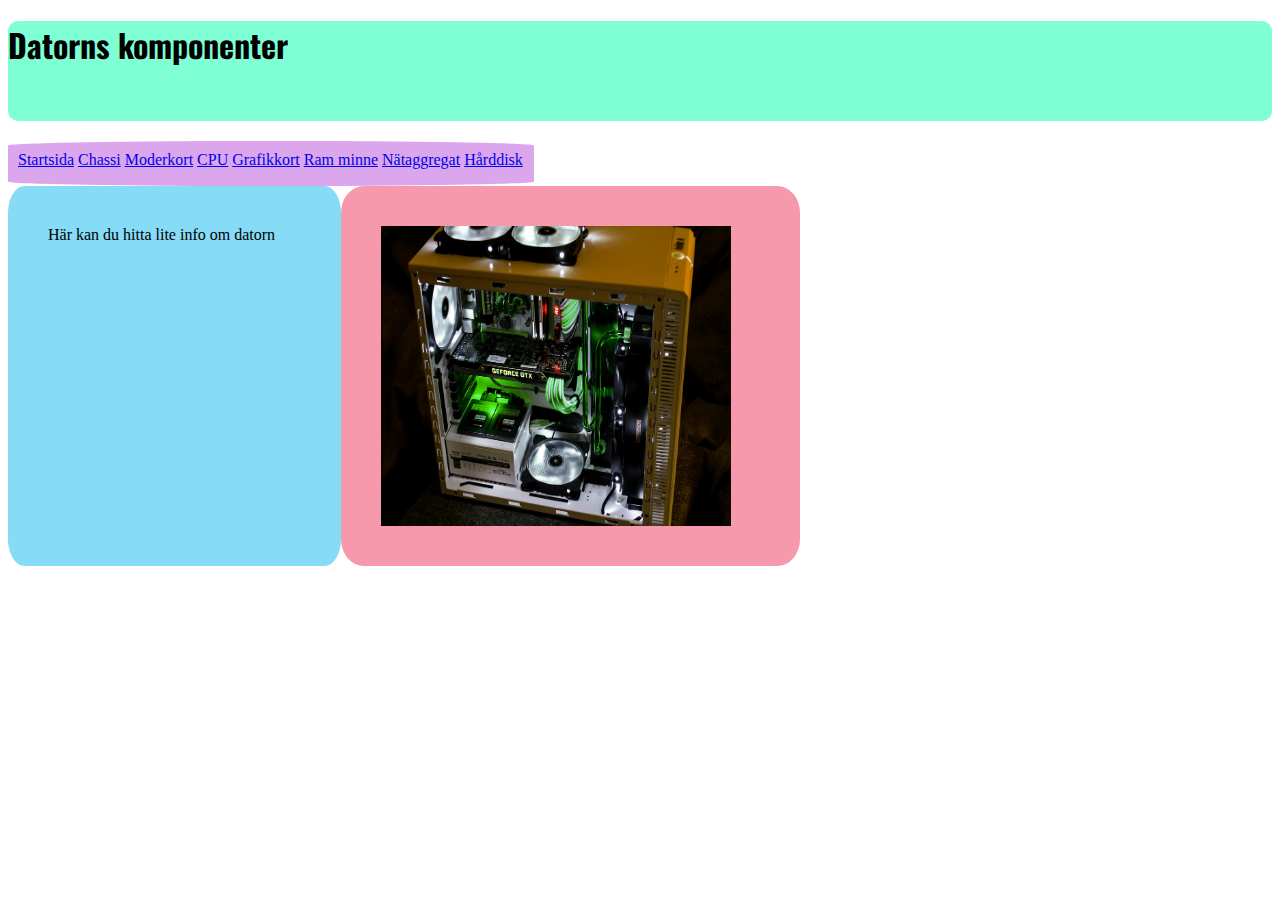
<file: index.html>
<!DOCTYPE html>
<html lang="en">
<head>
    <link rel="stylesheet" href="style.css">
    <meta charset="UTF-8">
    <meta name="viewport" content="width=device-width, initial-scale=1.0">
    <title>Document</title>
    
    <link rel="preconnect" href="https://fonts.googleapis.com">
<link rel="preconnect" href="https://fonts.gstatic.com" crossorigin>
<link href="https://fonts.googleapis.com/css2?family=Oswald:wght@200&display=swap" rel="stylesheet">

</head>
<body>


<header>
    <h1>Datorns komponenter</h1> 
</header>
<nav>
  <a href="index.html">Startsida</a>
  <a href="chassi.html">Chassi</a>
  <a href="moderkort.html">Moderkort</a>
  <a href="cpu.html">CPU</a>
  <a href="gpu.html">Grafikkort</a>
  <a href="ramminne.html">Ram minne</a>
  <a href="psu.html">Nätaggregat</a>
  <a href="hdd.html">Hårddisk</a>
 
  <style>
    aside{
    padding: d40px;
    background-color: rgb(134, 219, 247);
    height: 300px;
    width: 20%;
  
    border-radius: 5% / 7%;
}

main{
    padding: 40px;
    background-color: rgb(246, 153, 172);
    height: 300px;
    width: 30%;
    border-radius: 5% / 7%;
}

footer{
    background-color: rgb(246, 245, 153);
    height: 50px;
    width: 100%;
}
  </style>
  </nav>

<div id="container">
  <aside> Här kan du hitta lite info om datorn
  </aside>
  <main> <img src="dator.jpg" alt="dator"
    height="300px"
    width="350px">
  </main>
</div>



    
</body>
</html>
</file>
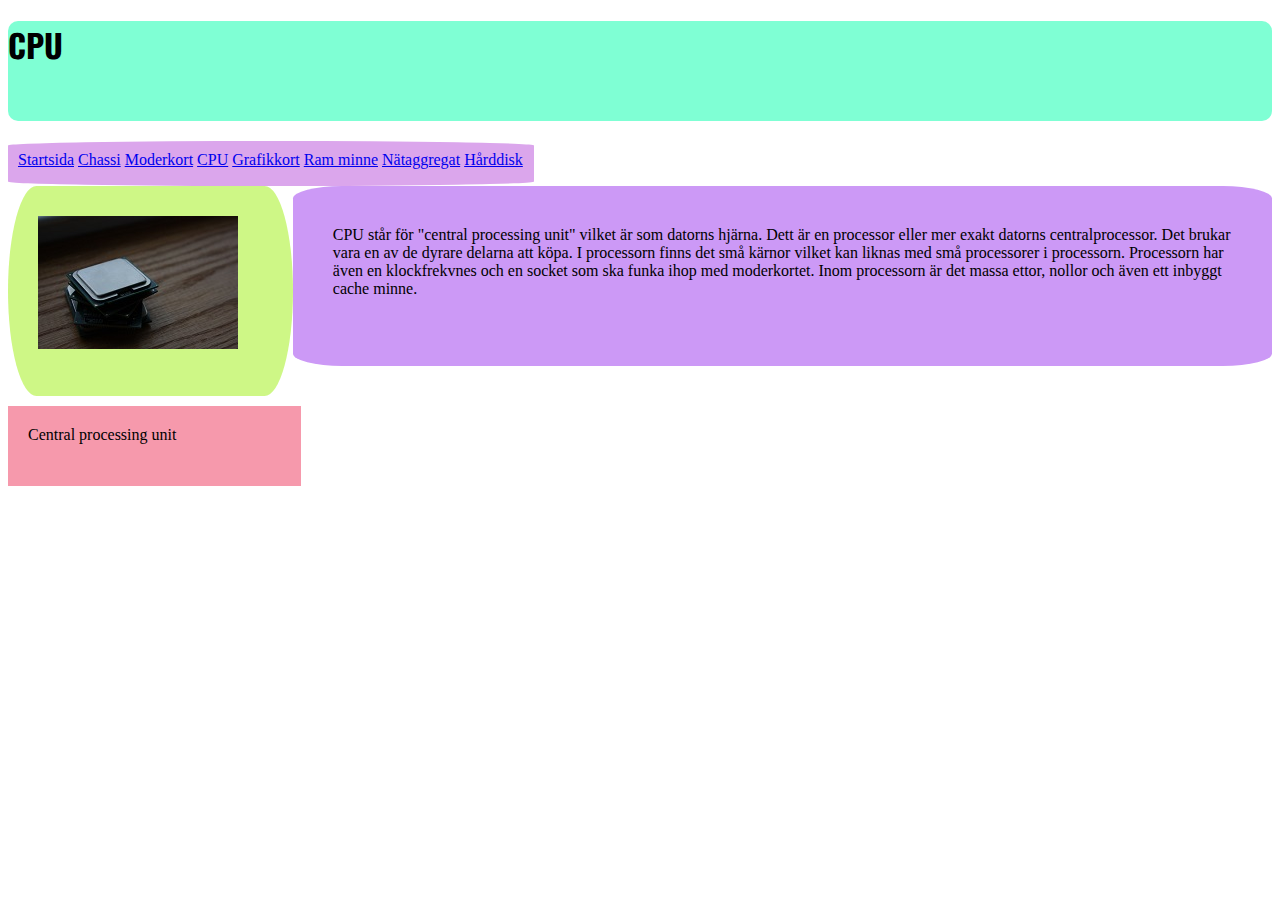
<file: cpu.html>
<!DOCTYPE html>
<html lang="en">
<head>
    <link rel="stylesheet" href="style.css">
    <meta charset="UTF-8">
    <meta name="viewport" content="width=device-width, initial-scale=1.0">
    <title>Document</title>
    
    <link rel="preconnect" href="https://fonts.googleapis.com">
<link rel="preconnect" href="https://fonts.gstatic.com" crossorigin>
<link href="https://fonts.googleapis.com/css2?family=Oswald:wght@200&display=swap" rel="stylesheet">

</head>
<body>


<header>
    <h1>CPU</h1> 
</header>
<nav>
  <a href="index.html">Startsida</a>
  <a href="chassi.html">Chassi</a>
  <a href="moderkort.html">Moderkort</a>
  <a href="cpu.html">CPU</a>
  <a href="gpu.html">Grafikkort</a>
  <a href="ramminne.html">Ram minne</a>
  <a href="psu.html">Nätaggregat</a>
  <a href="hdd.html">Hårddisk</a>
 
  <style>
    aside{
    padding: 30px;
    background-color: rgb(206, 247, 134);
    height: 150px;
    width: 20%;
    border-radius: 10px;
    margin-bottom: 10px;
    border-radius: 10% / 50%;
}

main{
    padding: 40px;
    background-color: rgb(204, 153, 246);
    height: 100px;
    width: 80%;
    border-radius: 5% / 7%;
}

footer{
    background-color: rgb(246, 153, 172);
    height: 40px;
    width: 20%;
    padding: 20px;
}
  </style>
  </nav>

<div id="container">
  <aside><img src="cpu.jpg.jpg" alt="cpu"> 
  </aside>
  <main>CPU står för "central processing unit" vilket är som datorns hjärna. Dett är en processor eller mer exakt datorns centralprocessor. Det brukar vara en av de dyrare delarna att köpa. I processorn finns det små kärnor vilket kan liknas med små processorer i processorn. Processorn har även en klockfrekvnes och en socket som ska funka ihop med moderkortet. Inom processorn är det massa ettor, nollor och även ett inbyggt cache minne. 
  </main>
</div>

<footer>Central processing unit</footer>

    
</body>
</html>
</file>
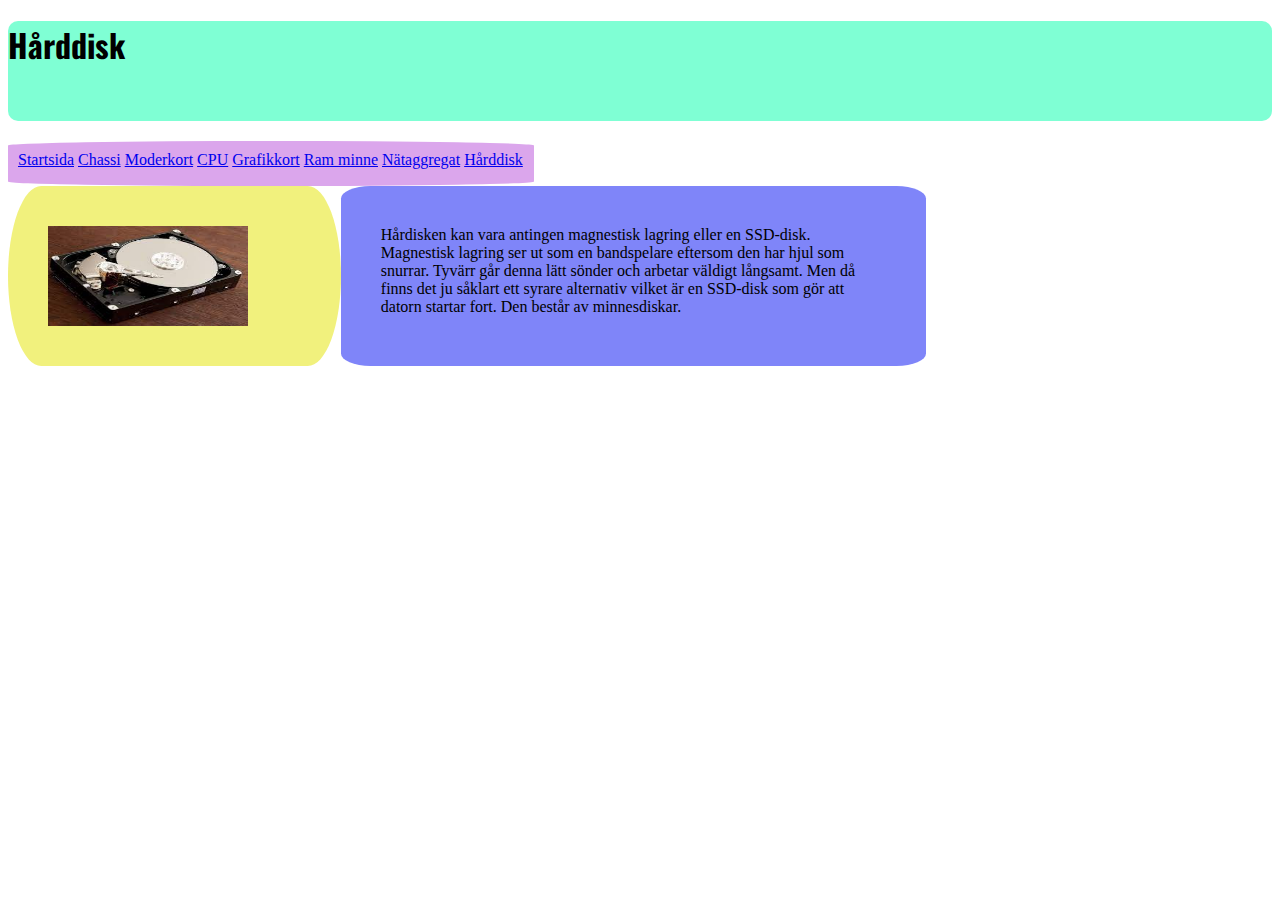
<file: hdd.html>
<!DOCTYPE html>
<html lang="en">
<head>
    <link rel="stylesheet" href="style.css">
    <meta charset="UTF-8">
    <meta name="viewport" content="width=device-width, initial-scale=1.0">
    <title>Document</title>
    
    <link rel="preconnect" href="https://fonts.googleapis.com">
<link rel="preconnect" href="https://fonts.gstatic.com" crossorigin>
<link href="https://fonts.googleapis.com/css2?family=Oswald:wght@200&display=swap" rel="stylesheet">

</head>
<body>


<header>
    <h1>Hårddisk</h1> 
</header>
<nav>
  <a href="index.html">Startsida</a>
  <a href="chassi.html">Chassi</a>
  <a href="moderkort.html">Moderkort</a>
  <a href="cpu.html">CPU</a>
  <a href="gpu.html">Grafikkort</a>
  <a href="ramminne.html">Ram minne</a>
  <a href="psu.html">Nätaggregat</a>
  <a href="hdd.html">Hårddisk</a>
 
  <style>
  aside{
    padding: 40px;
    background-color: rgb(241, 241, 125);
    height: 100px;
    width: 20%;
    border-radius: 10px;
    margin-bottom: 20px;
    border-radius: 10% / 50%;
}

main{
    padding: 40px;
    background-color: rgb(127, 133, 249);
    height: 100px;
    width: 40%;
    border-radius: 5% / 7%;
}

footer{
    background-color: rgb(246, 245, 153);
    height: 50px;
    width: 100%;
}

  </style>
  </nav>

<div id="container">
  <aside><img src="hdd.jpg" alt="hdd"
    height="100px"
    width="200px">

  </aside>
  <main>Hårdisken kan vara antingen magnestisk lagring eller en SSD-disk. Magnestisk lagring ser ut som en bandspelare eftersom den har hjul som snurrar. Tyvärr går denna lätt sönder och arbetar väldigt långsamt. Men då finns det ju såklart ett syrare alternativ vilket är en SSD-disk som gör att datorn startar fort. Den består av minnesdiskar. 
        </main>
</div>



    
</body>
</html>
</file>
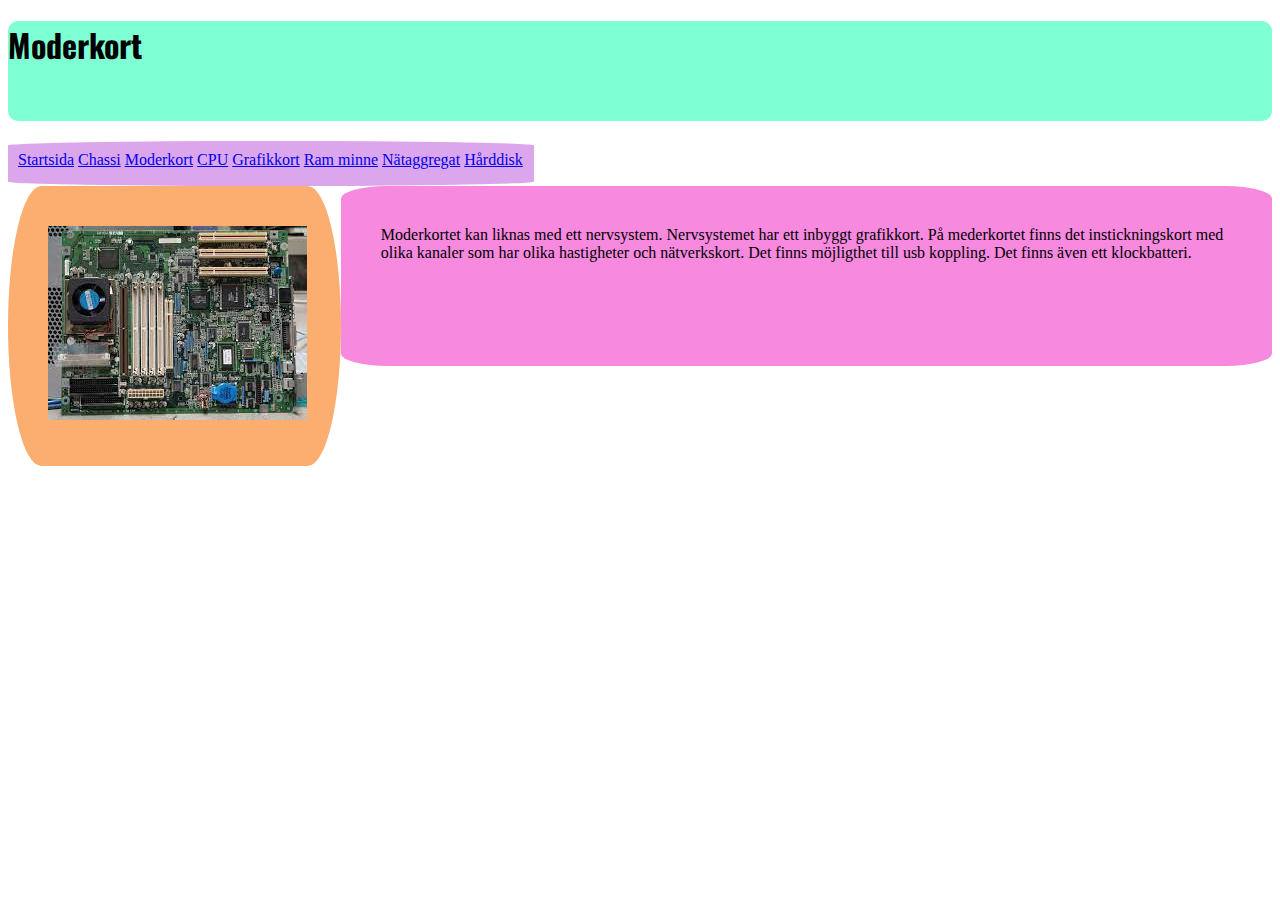
<file: moderkort.html>
<!DOCTYPE html>
<html lang="en">
<head>
    <link rel="stylesheet" href="style.css">
    <meta charset="UTF-8">
    <meta name="viewport" content="width=device-width, initial-scale=1.0">
    <title>Document</title>
    
    <link rel="preconnect" href="https://fonts.googleapis.com">
<link rel="preconnect" href="https://fonts.gstatic.com" crossorigin>
<link href="https://fonts.googleapis.com/css2?family=Oswald:wght@200&display=swap" rel="stylesheet">

</head>
<body>


<header>
    <h1>Moderkort</h1> 
</header>
<nav>
  <a href="index.html">Startsida</a>
  <a href="chassi.html">Chassi</a>
  <a href="moderkort.html">Moderkort</a>
  <a href="cpu.html">CPU</a>
  <a href="gpu.html">Grafikkort</a>
  <a href="ramminne.html">Ram minne</a>
  <a href="psu.html">Nätaggregat</a>
  <a href="hdd.html">Hårddisk</a>
 
  <style>
    aside{
    padding: 40px;
    background-color: rgb(251, 174, 111);
    height: 200px;
    width: 20%;
    border-radius: 10px;
    margin-bottom: 20px;
    border-radius: 10% / 50%;
}

main{
    padding: 40px;
    background-color: rgb(247, 137, 223);
    height: 100px;
    width: 80%;
    border-radius: 5% / 7%;
}

footer{
    background-color: rgb(129, 222, 247);
    height: 50px;
    width: 100%;
}
  </style>
  </nav>

<div id="container">
  <aside> <img src="moderkort1.jpg" alt="moderkort1">
  </aside>
  <main>Moderkortet kan liknas med ett nervsystem. Nervsystemet har ett inbyggt grafikkort. På mederkortet finns det instickningskort med olika kanaler som har olika hastigheter och nätverkskort. Det finns möjligthet till usb koppling. Det finns även ett klockbatteri.</main>
</div>



    
</body>
</html>
</file>
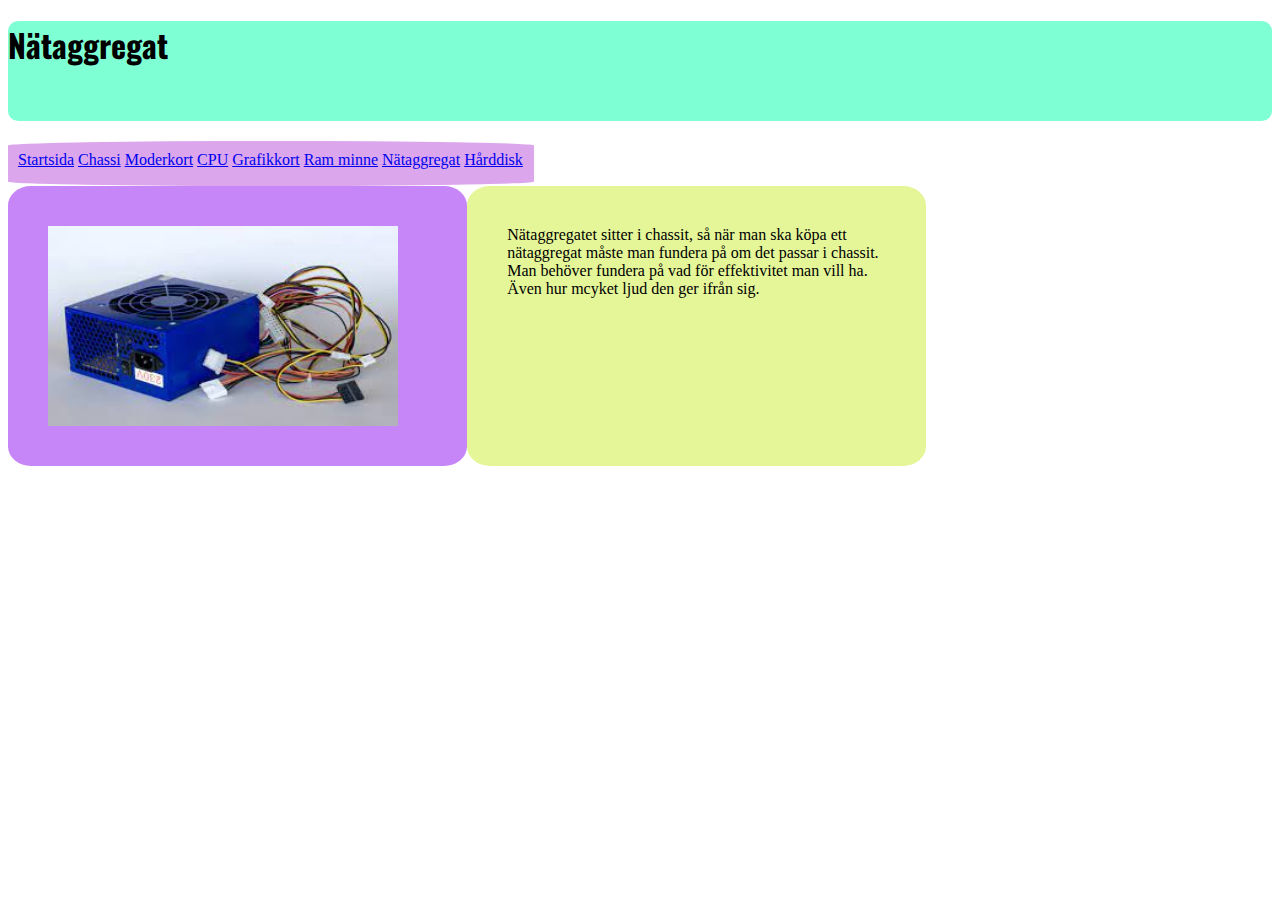
<file: psu.html>
<!DOCTYPE html>
<html lang="en">
<head>
    <link rel="stylesheet" href="style.css">
    <meta charset="UTF-8">
    <meta name="viewport" content="width=device-width, initial-scale=1.0">
    <title>Document</title>
    
    <link rel="preconnect" href="https://fonts.googleapis.com">
<link rel="preconnect" href="https://fonts.gstatic.com" crossorigin>
<link href="https://fonts.googleapis.com/css2?family=Oswald:wght@200&display=swap" rel="stylesheet">

</head>
<body>


<header>
    <h1>Nätaggregat</h1> 
</header>
<nav>
  <a href="index.html">Startsida</a>
  <a href="chassi.html">Chassi</a>
  <a href="moderkort.html">Moderkort</a>
  <a href="cpu.html">CPU</a>
  <a href="gpu.html">Grafikkort</a>
  <a href="ramminne.html">Ram minne</a>
  <a href="psu.html">Nätaggregat</a>
  <a href="hdd.html">Hårddisk</a>
 
<style>
  aside{
    padding: 40px;
    background-color: rgb(198, 134, 247);
    height: 200px;
    width: 30%;
    border-radius: 10px;
    margin-bottom: 20px;
    border-radius: 5% / 7%;
}

main{
    padding: 40px;
    background-color: rgb(229, 246, 153);
    height: 200px;
    width: 30%;
    border-radius: 5% / 7%;
}

footer{
    background-color: rgb(246, 245, 153);
    height: 50px;
    width: 100%;
}
</style>
  </nav>

<div id="container">
  <aside><img src="psu.jpg" alt="psu"
    height="200px"
    width="350px">
  </aside>
  <main> Nätaggregatet sitter i chassit, så när man ska köpa ett nätaggregat måste man fundera på om det passar i chassit. Man behöver fundera på vad för effektivitet man vill ha. Även hur mcyket ljud den ger ifrån sig.</main>
</div>



    
</body>
</html>
</file>
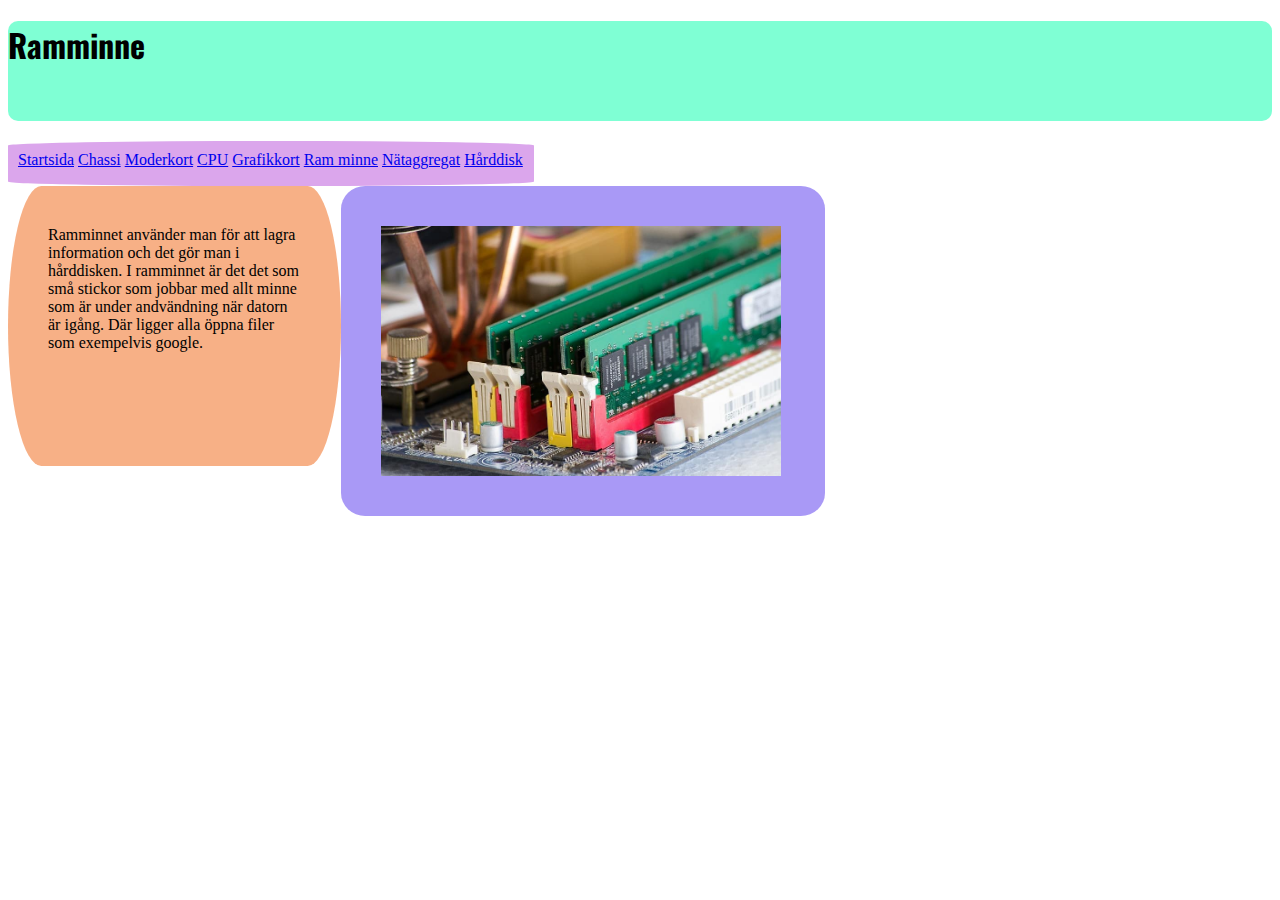
<file: ramminne.html>
<!DOCTYPE html>
<html lang="en">
<head>
    <link rel="stylesheet" href="style.css">
    <meta charset="UTF-8">
    <meta name="viewport" content="width=device-width, initial-scale=1.0">
    <title>Document</title>
    
    <link rel="preconnect" href="https://fonts.googleapis.com">
<link rel="preconnect" href="https://fonts.gstatic.com" crossorigin>
<link href="https://fonts.googleapis.com/css2?family=Oswald:wght@200&display=swap" rel="stylesheet">

</head>
<body>


<header>
    <h1>Ramminne</h1> 
</header>
<nav>
  <a href="index.html">Startsida</a>
  <a href="chassi.html">Chassi</a>
  <a href="moderkort.html">Moderkort</a>
  <a href="cpu.html">CPU</a>
  <a href="gpu.html">Grafikkort</a>
  <a href="ramminne.html">Ram minne</a>
  <a href="psu.html">Nätaggregat</a>
  <a href="hdd.html">Hårddisk</a>
 
<style>
  aside{
    padding: 40px;
    background-color: rgb(247, 176, 134);
    height: 200px;
    width: 20%;
    border-radius: 10px;
    margin-bottom: 20px;
    border-radius: 10% / 50%;
}

  main{
    padding: 40px;
    background-color: rgb(169, 153, 246);
    height: 250px;
    width: 32%;
    border-radius: 5% / 7%;
}
</style>



  </nav>

<div id="container">
  <aside>Ramminnet använder man för att lagra information och det gör man i hårddisken. I ramminnet är det det som små stickor som jobbar med allt minne som är under andvändning när datorn är igång. Där ligger alla öppna filer som exempelvis google.
  </aside>
  <main> <img src="ramminne1.jpg" alt="ramminne"
    height="250px"
    width="400px"> 
</main>
</div>


    
</body>
</html>
</file>
<file: style.css>
header{

background-color: aquamarine;
height: 100px;
width: 100%;
border-radius: 10px;
margin-bottom: 20px;

font-family: 'Oswald', sans-serif;


}

nav{
    padding: 10px;
    background-color: rgb(219, 166, 236);
    height: 25px;
    width: 40%;
    border-radius: 50%  / 10% ;
}

#container
{
display:flex;

}

aside{
    padding: 40px;
    background-color: rgb(134, 219, 247);
    height: 200px;
    width: 20%;
    border-radius: 10px;
    margin-bottom: 20px;
    border-radius: 10% / 50%;
}

main{
    padding: 40px;
    background-color: rgb(246, 153, 172);
    height: 700px;
    width: 80%;
    border-radius: 5% / 7%;
}

footer{
    background-color: rgb(246, 245, 153);
    height: 50px;
    width: 100%;
}
</file>
